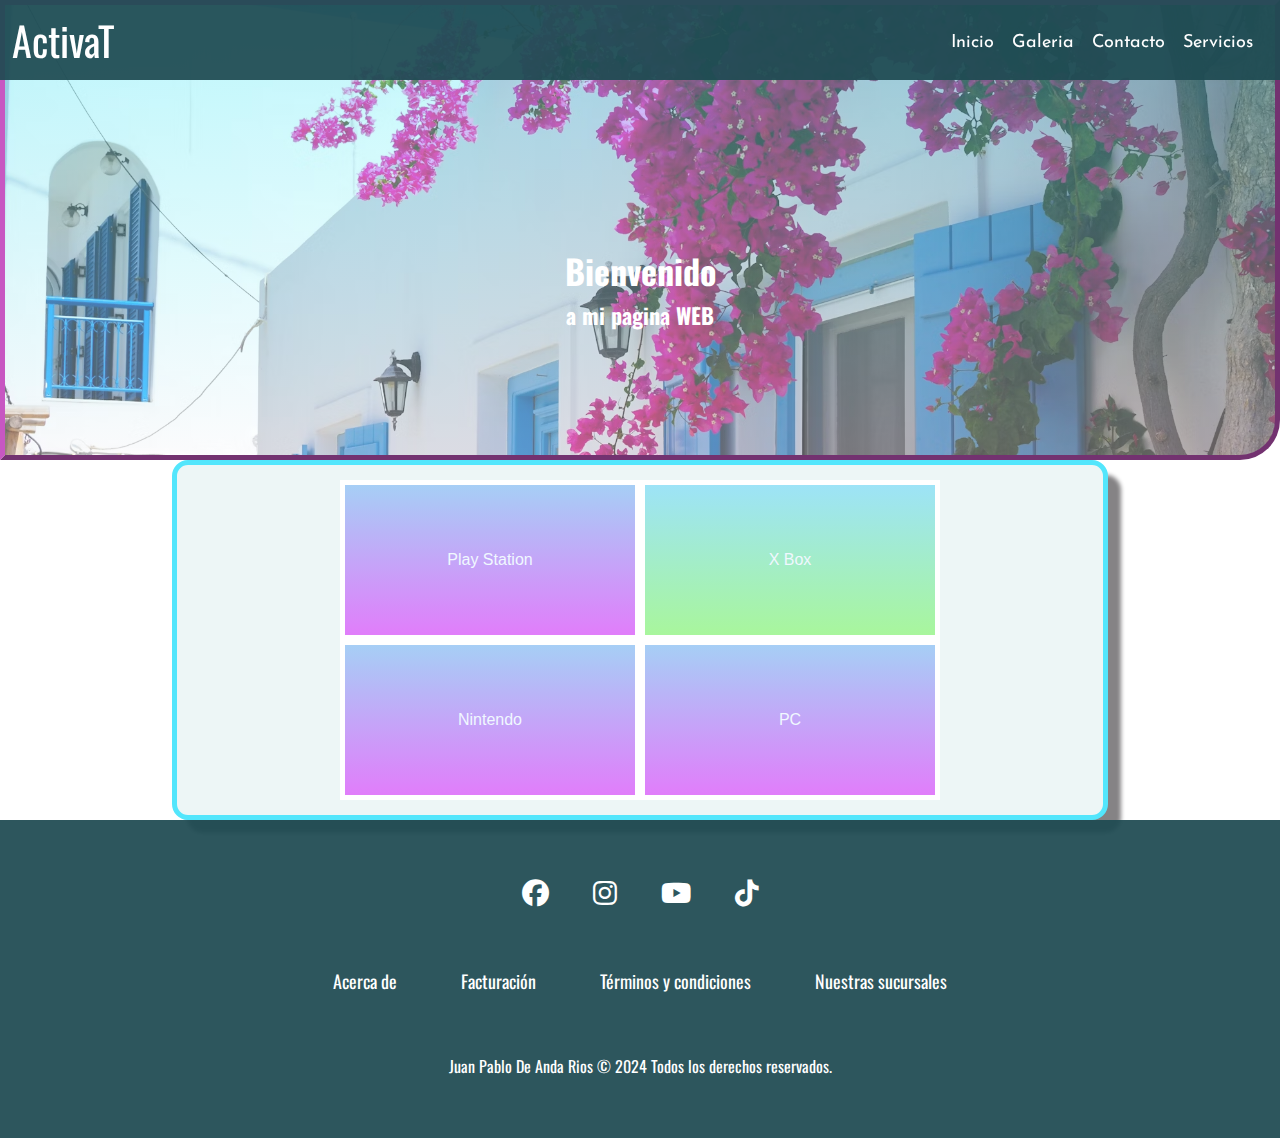
<file: contacto/soporte.html>
<!DOCTYPE html>
<html lang="es-MX">
<head>
    <meta charset="UTF-8">
    <meta name="viewport" content="width=device-width, initial-scale=1.0">
    <link rel="stylesheet" href="../css/style.css">
    <link rel="stylesheet" href="https://cdnjs.cloudflare.com/ajax/libs/font-awesome/6.5.2/css/all.min.css">
    <title>Landing Page</title>
</head>
<body>
    <nav class="menu">
        <input type="checkbox" id="check">
        <label for="check" class="checkbtn">
            <i class="fa-solid fa-bars"></i>
        </label>
        
        <label class="logo">ActivaT</label>
        <ul>
            <li><a href="../index.html">Inicio</a></li>
            <li><a href="../galeria/fotos.html">Galeria</a></li>
            <li><a href="../contacto/soporte.html">Contacto</a></li>
            <li><a href="../servicios/lo-que-hacemos.html">Servicios</a></li>
        </ul>
    </nav>

    <section class="hero">
        <div class="texto__inicio">
            <h2>Bienvenido</h2>
            <h3>a mi pagina WEB</h3>
        </div>
    </section>

    <section class="flex__container">
        <div class="box__01">
            Play Station
        </div>
        <div class="box__02">
            X Box
        </div>
        <div class="box__03">
            Nintendo
        </div>
        <div class="box__04">
            PC
        </div>
    </section>

    <footer>
        <div class="footer">
        
            <div class="contenido__footer">
                <a href="#"><i class="fab fa-facebook"></i></a>
                <a href="#"><i class="fab fa-instagram"></i></a>
                <a href="#"><i class="fab fa-youtube"></i></a>
                <a href="#"><i class="fab fa-tiktok"></i></a>
            </div>

            <div class="contenido__footer">
                <ul>
                    <li><a href="#">Acerca de</a></li>
                    <li><a href="#">Facturación</a></li>
                    <li><a href="#">Términos y condiciones</a></li>
                    <li><a href="#">Nuestras sucursales</a></li>
                </ul>
            </div>

            <div class="contenido__footer">
                Juan Pablo De Anda Rios © 2024 Todos los derechos reservados.
            </div>
        
        </div>
    </footer>
</body>
</html>
</file>
<file: css/style.css>
/* ---Fonts imports--- */
@import url('https://fonts.googleapis.com/css2?family=Oswald:wght@200..700&display=swap');
@import url('https://fonts.googleapis.com/css2?family=Josefin+Sans:ital,wght@0,100..700;1,100..700&family=Oswald:wght@200..700&display=swap');

* {
    padding: 0;
    margin: 0;
    text-decoration: none;
}

body {
    font-family: "Oswald", sans-serif;
    font-optical-sizing: auto;
    font-style: normal;
}

/* ---color varibles--- */
:root {
    --color__principal: #ffffff;
    --color__secundario: #1f4b52ef;
    --color__terciario: #6e6666;

    /* ---Colores basicos--- */
    --color__blanco: white;
    --color__negro: black;
}

nav {
    background: var(--color__secundario);
    height: 80px;
    width: 100%;
    position: fixed;
    z-index: 9;
}

label.logo {
    color: var(--color__blanco);
    font-size: 40px;
    line-height: 80px;
    padding: 0 12px;
}
nav ul {
    float: right;
    margin-right: 20px;
}

nav ul li {
    display: inline-block;
    line-height: 80px;
    margin: 0 7px;
    font-family: "Oswald", sans-serif;
    font-optical-sizing: auto;
    font-style: normal;
}

nav ul li a {
    color: var(--color__principal);
    font-size: 18px;
    font-family: "Josefin Sans", sans-serif;
    font-optical-sizing: auto;
    font-style: normal;
}

a:hover {
    background-color: var(--color__blanco);
    transition: .5s;
}

.checkbtn {
    font-size: 30px;
    color: var(--color__blanco);
    float: right;
    line-height: 80px;
    margin-right: 40px;
    cursor: pointer;
    display: none;
}

/* carrusell bootstrap */

.carousel-inner  {
    width: 100%;
    height: 400px;
    
}

/* ---Sección de imagen bienvenida--- */

#check {
    display: none;
}

@media (max-width: 952px) {
    label.logo {
        font-size: 15px;
        padding-left: 50px;

    }

    nav ul li a {
        font-size: 16px;
    }
}

@media (max-width: 858px) {
    .checkbtn {
        display: block;
    }

/* agregue el nav */
    nav ul {
        position: fixed;
        width: 100%;
        height: 100vh;
        background: var(--color__secundario);
        top: 80px;
        left: -100%;
        text-align: center;
        transition: all .5s;
        z-index: 1;
    }

    nav ul li {
        display: block;
        margin: 50px 0;
        line-height: 30px;
    }
    nav ul li a {
        font-size: 19px;
    }

    a:hover {
        background: var(--color__secundario);
    }

    #check:checked ~ ul {
        left: 0;
    }
}

.hero {
    background: linear-gradient(to bottom,  #63eff966, #fffdfd58), 
    url(../img/imagen-grecia_1.png);
    background-size: cover;
    height: 50vh;
    text-align: center;
    border: 5px outset #C757C2;
    border-radius: 0px 0px 40px 0px;
}

.texto__inicio h2 {
    color: var(--color__blanco);
    font-size: 34px;
    position: absolute;
    top: 30%;
    left: 50%;
    transform: translateX(-50%) translateY(-50%);
    z-index: 1;
}

.texto__inicio h3 {
    color: var(--color__blanco);
    font-size: 22px;
    position: absolute;
    top: 35%;
    left: 50%;
    transform: translateX(-50%) translateY(-50%);
    z-index: 1;
}

.texto__caja p {
    color: var(--color__negro);
    font-size: 19px;
    justify-content: center;
}

.texto__caja {
    font-size: 19px;
    color: var(--color__negro);
}

@media (max-width: 720px) {
    .contenido__principal img {
        max-width: 100%;
    }
}

/* Contenido Principal */

.contenedor {
    justify-content: center;
    align-items: center;
    display: flex;
}

.contenedor .contenido__principal {
    width: 80%;
    margin: 3% 0;
}

.contenedor .contenido__principal img {
    max-width: 100%;
    border-radius: 12px;
    float: left;
    margin-right: 5%;
    margin-bottom: 5%;
}

/* Tarjetas */

.contenedor__tarjetas {
    display: flex;
    justify-content: center;
    flex-wrap: wrap;
    gap: 25px;
    margin-top: 25px;
    margin-bottom: 40px;
}

.tarjeta {
    width: 350px;
    background-color: var(--color__principal);
    border-radius: 20px;
    box-shadow: 0 2px 4px rgb(0, 0, 0, 0.3);
    overflow: hidden;
    transition: transform 0.5s ease;
}

.tarjeta:hover {
    transform: translateY(-30px);
}

.tarjeta img {
    width: 100%;
    height: 350px;
    object-fit: cover;
}

.contenido__tarjeta {
    padding: 20px;

}

.contenido__tarjta h1 {
    font-size: 20px;
    color: var(--color__secundario);
}

.contenido__tarjeta p {
    font-size: 17px;
    color: var(--color__terciario);
}

.boton__tarjeta {
    display: inline-block;
    background-color: var(--color__secundario);
    color: var(--color__blanco);
    text-decoration: none;
    padding: 8px 20px;
    border-radius: 10px;
}

.boton__tarjeta:hover {
    color: #3895a3ef;
    background-color: #ee0fa7;
}



/* padre */
.flex__container {
    background-color: rgb(237, 246, 246);
    border: 5px solid rgb(83, 230, 252);
    display: flex;
    flex-direction: row;
    flex-wrap: wrap;
    width: 70%;
    margin: 0 auto;
    justify-content: center;
    padding: 15px;
    border-radius: 16px;
    -webkit-box-shadow: 14px 14px 4px -1px rgba(133,131,133,1);
    -moz-box-shadow: 14px 14px 4px -1px rgba(133,131,133,1);
    box-shadow: 14px 14px 4px -1px rgba(133,131,133,1);
}

/* Ejercicio flexbox */
.box__01 {
    background-color: var(--color__primario);
    background: linear-gradient(to bottom, #0373f44d, #d400ff7d), url("https://images.unsplash.com/photo-1606144042614-b2417e99c4e3?q=80&w=1470&auto=format&fit=crop&ixlib=rb-4.0.3&ixid=M3wxMjA3fDB8MHxwaG90by1wYWdlfHx8fGVufDB8fHx8fA%3D%3D") center no-repeat;
    background-size: cover;
    width: 290px;
    height: 150px;
    line-height: 150px;
    text-align:center;
    border: solid rgb(255, 255, 255) 5px;
    font-family: "Orbitron", sans-serif;
    font-optical-sizing: auto;
    font-style: normal;
    color: aliceblue;
}

.box__02 {
    background-color: var(--color__secundario);
    background: linear-gradient(to bottom, #0bc1f95a, #33f6025e), url("https://images.unsplash.com/photo-1620815023653-f65690227267?q=80&w=1374&auto=format&fit=crop&ixlib=rb-4.0.3&ixid=M3wxMjA3fDB8MHxwaG90by1wYWdlfHx8fGVufDB8fHx8fA%3D%3D") center no-repeat;
    background-size: cover;
    width: 290px;
    height: 150px;
    line-height: 150px;
    text-align:center;
    border: solid rgb(255, 255, 255) 5px;
    font-family: "Orbitron", sans-serif;
    font-optical-sizing: auto;
    font-style: normal;
    color: aliceblue;
}

.box__03 {
    background-color: var(--color__primario);
    background: linear-gradient(to bottom, #0373f44d, #d400ff7d), url("https://images.unsplash.com/photo-1612036781124-847f8939b154?q=80&w=1470&auto=format&fit=crop&ixlib=rb-4.0.3&ixid=M3wxMjA3fDB8MHxwaG90by1wYWdlfHx8fGVufDB8fHx8fA%3D%3D") center no-repeat;
    background-size: cover;
    width: 290px;
    height: 150px;
    line-height: 150px;
    text-align:center;
    border: solid rgb(255, 255, 255) 5px;
    font-family: "Orbitron", sans-serif;
    font-optical-sizing: auto;
    font-style: normal;
    color: aliceblue;
}

.box__04 {
    background-color: var(--color__secundario);
    background: linear-gradient(to bottom, #0373f44d, #d400ff7d), url("https://images.unsplash.com/photo-1587302912306-cf1ed9c33146?q=80&w=1580&auto=format&fit=crop&ixlib=rb-4.0.3&ixid=M3wxMjA3fDB8MHxwaG90by1wYWdlfHx8fGVufDB8fHx8fA%3D%3D") center no-repeat;
    background-size: cover;
    width: 290px;
    height: 150px;
    line-height: 150px;
    text-align:center;
    border: solid rgb(255, 255, 255) 5px;
    font-family: "Orbitron", sans-serif;
    font-optical-sizing: auto;
    font-style: normal;
    color: aliceblue;
}

/* footer */

.footer {
    text-align: center;
    background-color: var(--color__secundario);
    padding: 30px 0;
}

.footer a {
    font-size: 18px;
    color: var(--color__blanco);
}

.footer .contenido__footer {
    width: 100%;
    margin:30px 0;
    text-decoration: none;
}

.footer .contenido__footer ul {
    width: 100%;
}

.footer .contenido__footer li {
    display: inline-block;
    margin: 30px;
}

.footer .contenido__footer a i {
    font-size: 27px;
    margin: 0 20px;
}

@media (max-width: 720px) {
    .footer {
        text-align: left;
        padding: 15px;
    }

    .footer .contenido__footer ul li {
        display: block;
        margin: 20px 0;
        text-align: left;
    }
}

.footer .contenido__footer {
    color: var(--color__blanco);
}


/* Tarjeta de la pagina fotos */

.card {
    margin: 5% auto;
    max-width: 720px;
    width: 90%;
}

.card img {
    max-height: 300px;
    object-fit: cover;
    width: 100%;
    padding: 20px;
    border-radius: 20px;
}
</file>
